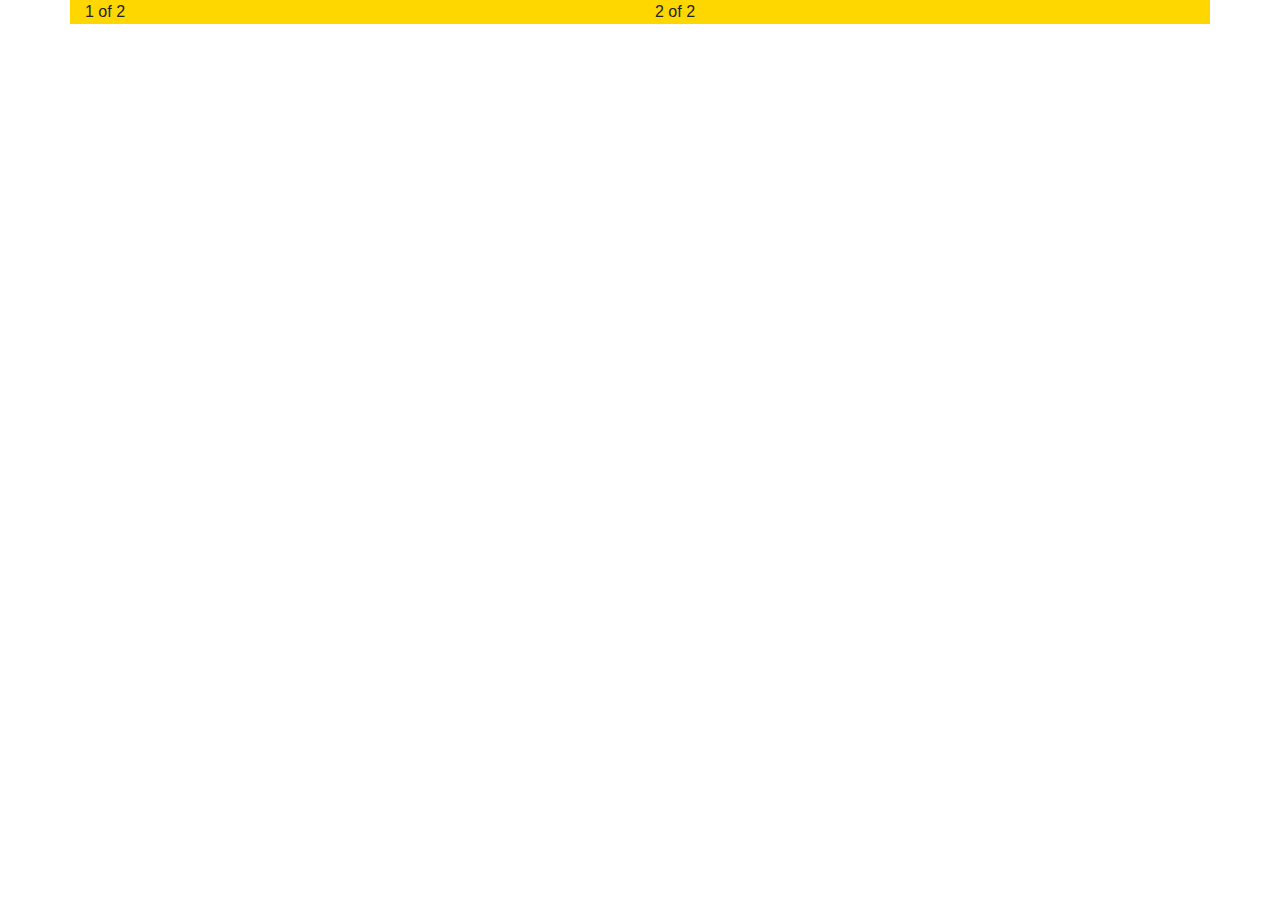
<file: sample_index.html>
<!DOCTYPE html>

<html>
    <head>
        <title>Homepage for Joseph Cardenas</title>
        <link 
          href="https://stackpath.bootstrapcdn.com/bootstrap/4.4.1/css/bootstrap.min.css" 
          rel="stylesheet" 
          integrity="sha384-Vkoo8x4CGsO3+Hhxv8T/Q5PaXtkKtu6ug5TOeNV6gBiFeWPGFN9MuhOf23Q9Ifjh" 
          crossorigin="anonymous">
          <!-- adding my own css below the Bootstrap ones -->
          <link rel="stylesheet" type="text/css" href="sample_index.css">
    </head>
    <body>
        <div class="container">
            <div class="row">
                <div class="col col-sm-6">
                    1 of 2
                </div>
                <div class="col col-sm-3">
                    2 of 2
                </div>
        </div>

        <!------   scripts   ---->
        <script 
            src="https://code.jquery.com/jquery-3.4.1.slim.min.js" 
            integrity="sha384-J6qa4849blE2+poT4WnyKhv5vZF5SrPo0iEjwBvKU7imGFAV0wwj1yYfoRSJoZ+n" 
            crossorigin="anonymous">
        </script>
        <script 
            src="https://cdn.jsdelivr.net/npm/popper.js@1.16.0/dist/umd/popper.min.js" 
            integrity="sha384-Q6E9RHvbIyZFJoft+2mJbHaEWldlvI9IOYy5n3zV9zzTtmI3UksdQRVvoxMfooAo" 
            crossorigin="anonymous">
        </script>
    </body>
</html>
</file>
<file: sample_index.css>
.row {
    background: gold;
}
</file>
